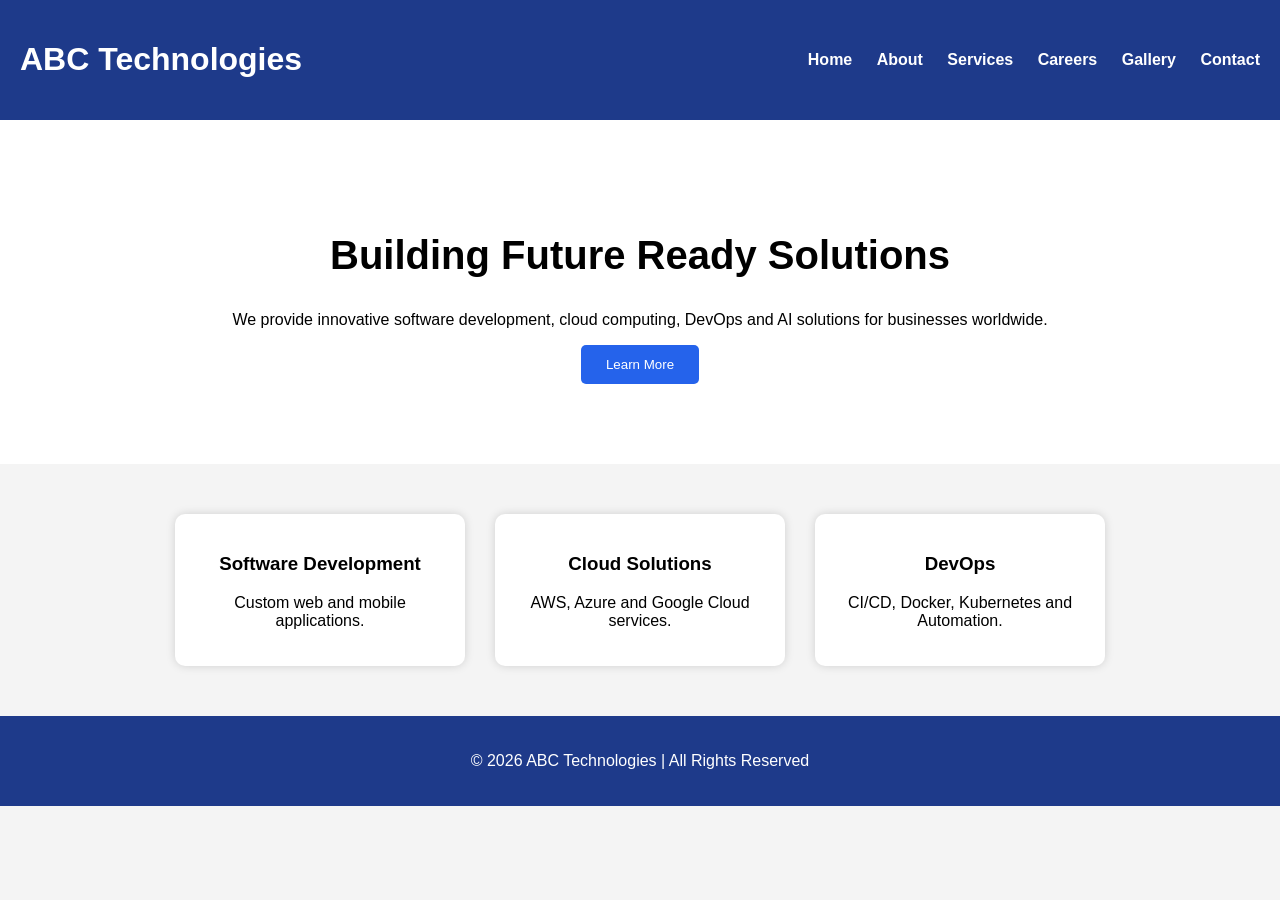
<file: target/corporate-website/index.html>
<!DOCTYPE html>
<html lang="en">
<head>
    <meta charset="UTF-8">
    <meta name="viewport" content="width=device-width, initial-scale=1.0">
    <title>ABC Technologies</title>

    <link rel="stylesheet" href="css/style.css">
</head>
<body>

<header>
    <h1>ABC Technologies</h1>

    <nav>
        <a href="index.html">Home</a>
        <a href="about.html">About</a>
        <a href="services.html">Services</a>
        <a href="careers.html">Careers</a>
        <a href="gallery.html">Gallery</a>
        <a href="contact.html">Contact</a>
    </nav>
</header>

<section class="hero">
    <h2>Building Future Ready Solutions</h2>

    <p>
        We provide innovative software development,
        cloud computing, DevOps and AI solutions
        for businesses worldwide.
    </p>

    <button>Learn More</button>
</section>

<section class="services">

    <div class="card">
        <h3>Software Development</h3>
        <p>Custom web and mobile applications.</p>
    </div>

    <div class="card">
        <h3>Cloud Solutions</h3>
        <p>AWS, Azure and Google Cloud services.</p>
    </div>

    <div class="card">
        <h3>DevOps</h3>
        <p>CI/CD, Docker, Kubernetes and Automation.</p>
    </div>

</section>

<footer>
    <p>© 2026 ABC Technologies | All Rights Reserved</p>
</footer>

<script src="js/script.js"></script>

</body>
</html>
</file>
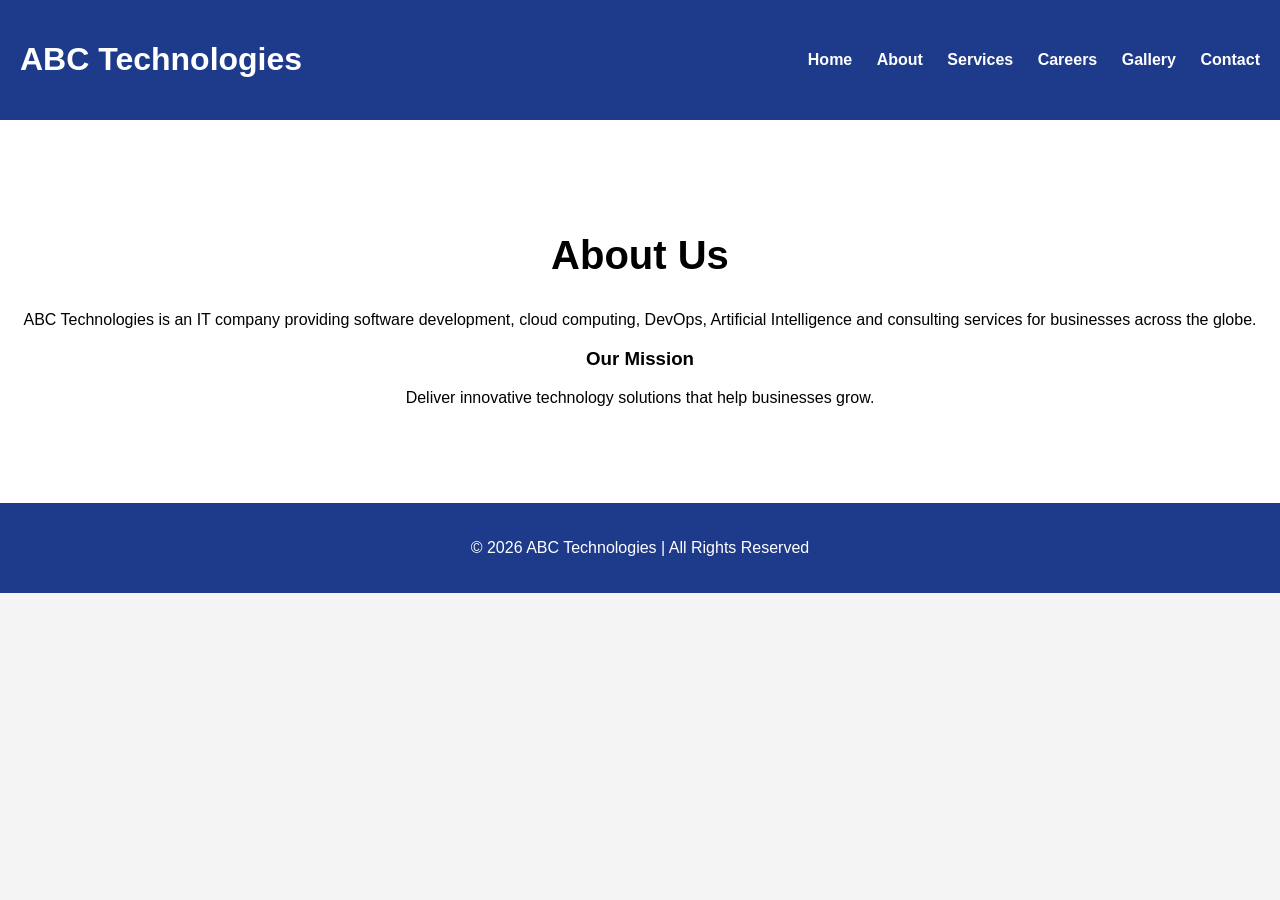
<file: target/corporate-website/about.html>
<!DOCTYPE html>
<html lang="en">
<head>
<meta charset="UTF-8">
<meta name="viewport" content="width=device-width, initial-scale=1.0">
<title>About - ABC Technologies</title>
<link rel="stylesheet" href="css/style.css">
</head>

<body>

<header>
<h1>ABC Technologies</h1>

<nav>
<a href="index.html">Home</a>
<a href="about.html">About</a>
<a href="services.html">Services</a>
<a href="careers.html">Careers</a>
<a href="gallery.html">Gallery</a>
<a href="contact.html">Contact</a>
</nav>

</header>

<section class="hero">
<h2>About Us</h2>

<p>
ABC Technologies is an IT company providing software development,
cloud computing, DevOps, Artificial Intelligence and consulting
services for businesses across the globe.
</p>

<h3>Our Mission</h3>

<p>
Deliver innovative technology solutions that help businesses grow.
</p>

</section>

<footer>
<p>© 2026 ABC Technologies | All Rights Reserved</p>
</footer>

</body>
</html>
</file>
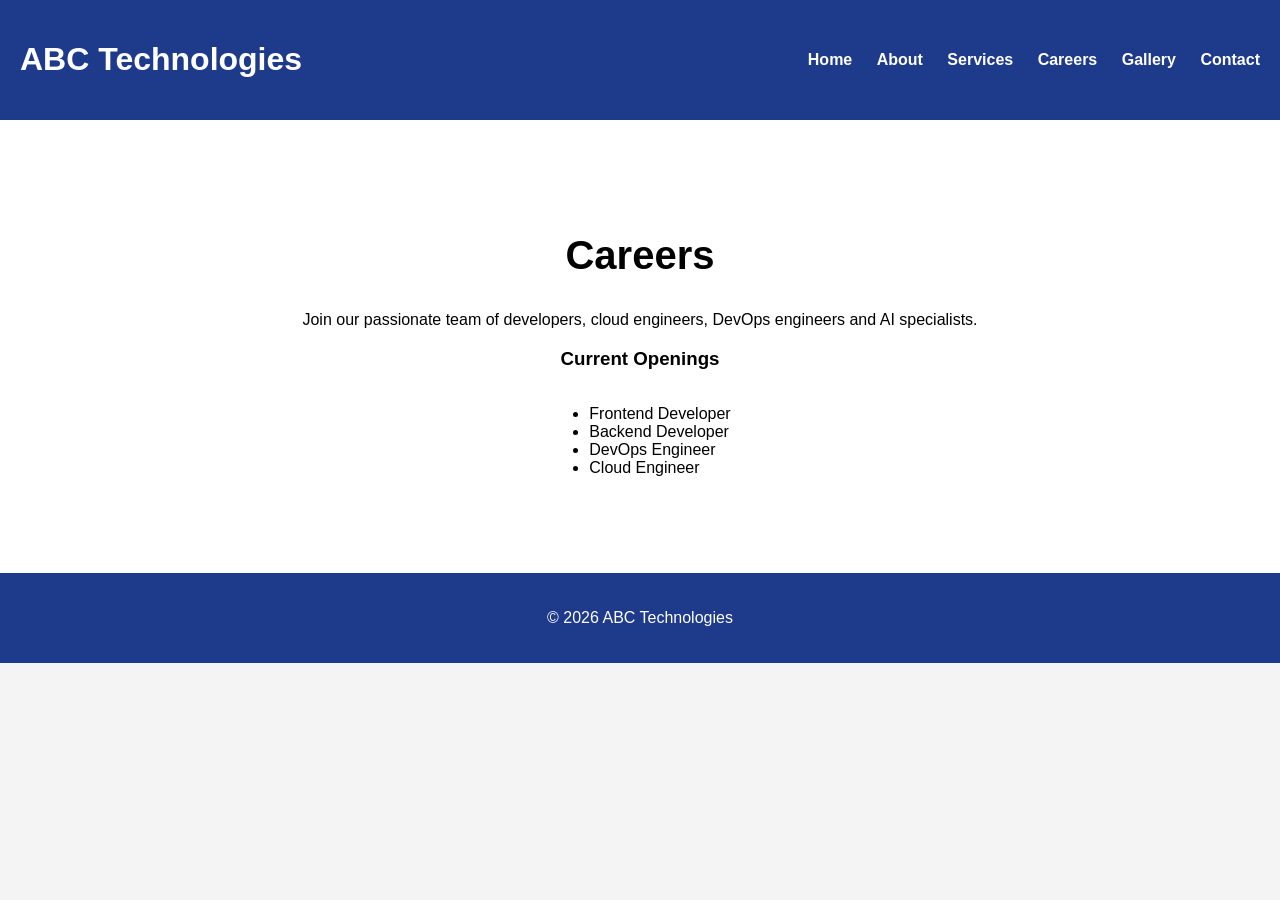
<file: target/corporate-website/careers.html>
<!DOCTYPE html>
<html lang="en">
<head>
<meta charset="UTF-8">
<title>Careers</title>
<link rel="stylesheet" href="css/style.css">
</head>

<body>

<header>

<h1>ABC Technologies</h1>

<nav>
<a href="index.html">Home</a>
<a href="about.html">About</a>
<a href="services.html">Services</a>
<a href="careers.html">Careers</a>
<a href="gallery.html">Gallery</a>
<a href="contact.html">Contact</a>
</nav>

</header>

<section class="hero">

<h2>Careers</h2>

<p>
Join our passionate team of developers,
cloud engineers, DevOps engineers and AI specialists.
</p>

<h3>Current Openings</h3>

<ul style="text-align:left; display:inline-block;">
<li>Frontend Developer</li>
<li>Backend Developer</li>
<li>DevOps Engineer</li>
<li>Cloud Engineer</li>
</ul>

</section>

<footer>
<p>© 2026 ABC Technologies</p>
</footer>

</body>
</html>
</file>
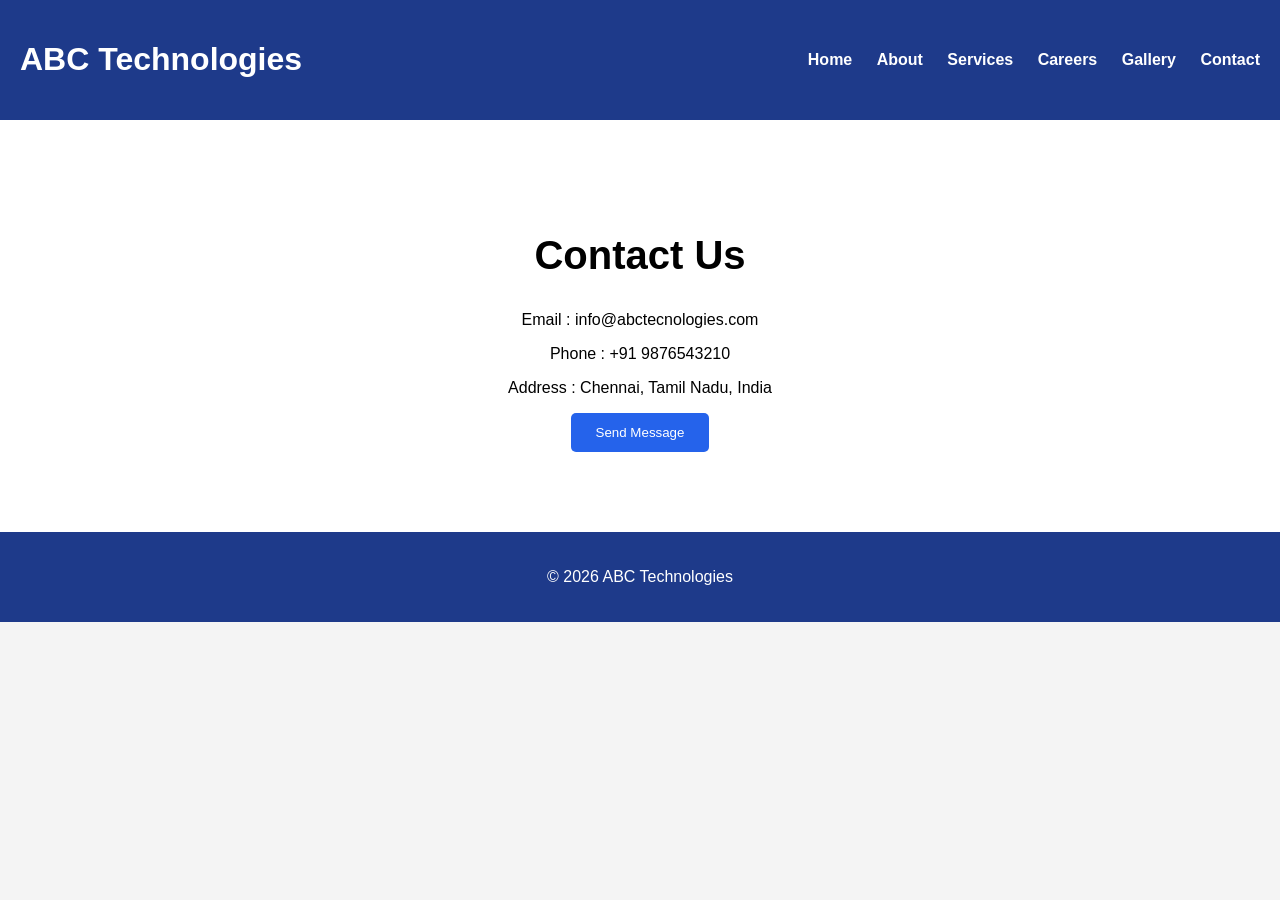
<file: target/corporate-website/contact.html>
<!DOCTYPE html>
<html lang="en">
<head>
<meta charset="UTF-8">
<title>Contact</title>
<link rel="stylesheet" href="css/style.css">
</head>

<body>

<header>

<h1>ABC Technologies</h1>

<nav>
<a href="index.html">Home</a>
<a href="about.html">About</a>
<a href="services.html">Services</a>
<a href="careers.html">Careers</a>
<a href="gallery.html">Gallery</a>
<a href="contact.html">Contact</a>
</nav>

</header>

<section class="hero">

<h2>Contact Us</h2>

<p>Email : info@abctecnologies.com</p>

<p>Phone : +91 9876543210</p>

<p>Address : Chennai, Tamil Nadu, India</p>

<button>Send Message</button>

</section>

<footer>
<p>© 2026 ABC Technologies</p>
</footer>

<script src="js/script.js"></script>

</body>
</html>
</file>
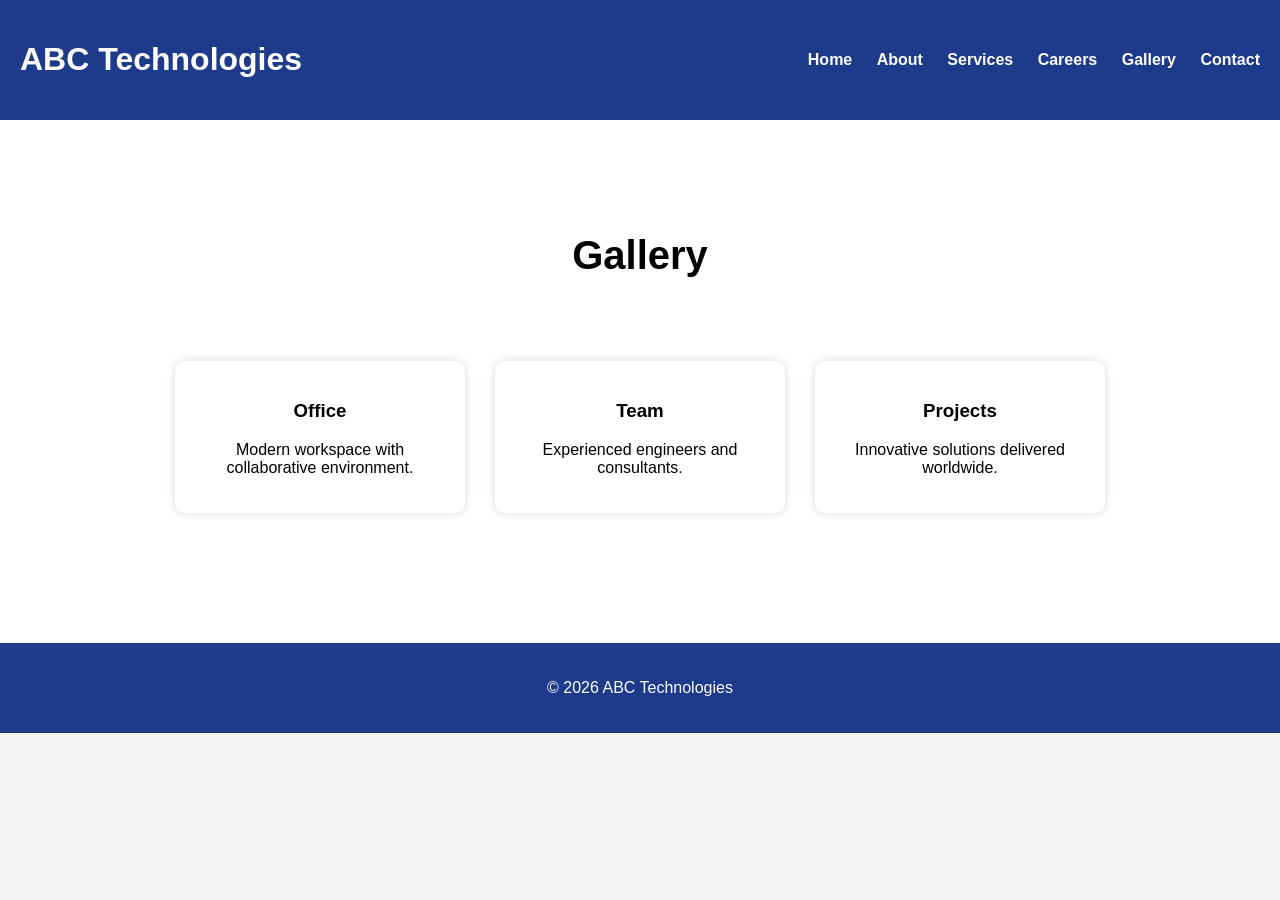
<file: target/corporate-website/gallery.html>
<!DOCTYPE html>
<html lang="en">
<head>
<meta charset="UTF-8">
<title>Gallery</title>
<link rel="stylesheet" href="css/style.css">
</head>

<body>

<header>

<h1>ABC Technologies</h1>

<nav>
<a href="index.html">Home</a>
<a href="about.html">About</a>
<a href="services.html">Services</a>
<a href="careers.html">Careers</a>
<a href="gallery.html">Gallery</a>
<a href="contact.html">Contact</a>
</nav>

</header>

<section class="hero">

<h2>Gallery</h2>

<div class="services">

<div class="card">
<h3>Office</h3>
<p>Modern workspace with collaborative environment.</p>
</div>

<div class="card">
<h3>Team</h3>
<p>Experienced engineers and consultants.</p>
</div>

<div class="card">
<h3>Projects</h3>
<p>Innovative solutions delivered worldwide.</p>
</div>

</div>

</section>

<footer>
<p>© 2026 ABC Technologies</p>
</footer>

</body>
</html>
</file>
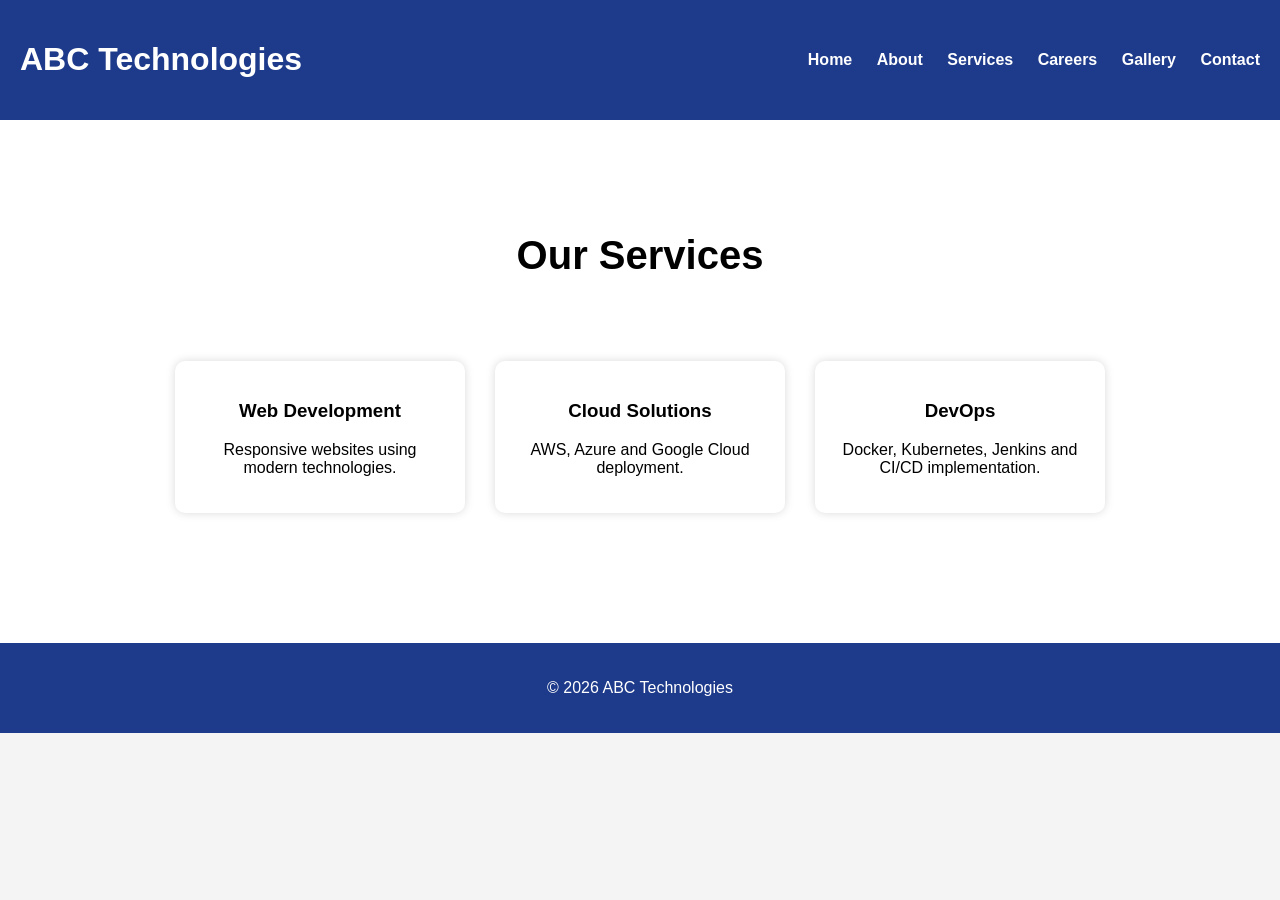
<file: target/corporate-website/services.html>
<!DOCTYPE html>
<html lang="en">
<head>
<meta charset="UTF-8">
<title>Services</title>
<link rel="stylesheet" href="css/style.css">
</head>

<body>

<header>

<h1>ABC Technologies</h1>

<nav>
<a href="index.html">Home</a>
<a href="about.html">About</a>
<a href="services.html">Services</a>
<a href="careers.html">Careers</a>
<a href="gallery.html">Gallery</a>
<a href="contact.html">Contact</a>
</nav>

</header>

<section class="hero">

<h2>Our Services</h2>

<div class="services">

<div class="card">
<h3>Web Development</h3>
<p>Responsive websites using modern technologies.</p>
</div>

<div class="card">
<h3>Cloud Solutions</h3>
<p>AWS, Azure and Google Cloud deployment.</p>
</div>

<div class="card">
<h3>DevOps</h3>
<p>Docker, Kubernetes, Jenkins and CI/CD implementation.</p>
</div>

</div>

</section>

<footer>
<p>© 2026 ABC Technologies</p>
</footer>

</body>
</html>
</file>
<file: target/corporate-website/css/style.css>
body{
    margin:0;
    font-family:Arial, sans-serif;
    background:#f4f4f4;
}

header{
    background:#1e3a8a;
    color:white;
    padding:20px;
    display:flex;
    justify-content:space-between;
    align-items:center;
}

nav a{
    color:white;
    text-decoration:none;
    margin-left:20px;
    font-weight:bold;
}

.hero{
    text-align:center;
    padding:80px 20px;
    background:white;
}

.hero h2{
    font-size:40px;
}

.hero button{
    padding:12px 25px;
    background:#2563eb;
    color:white;
    border:none;
    border-radius:5px;
    cursor:pointer;
}

.services{
    display:flex;
    justify-content:center;
    gap:30px;
    padding:50px;
}

.card{
    background:white;
    width:250px;
    padding:20px;
    border-radius:10px;
    text-align:center;
    box-shadow:0 0 10px rgba(0,0,0,.15);
}

footer{
    text-align:center;
    padding:20px;
    background:#1e3a8a;
    color:white;
}
</file>
